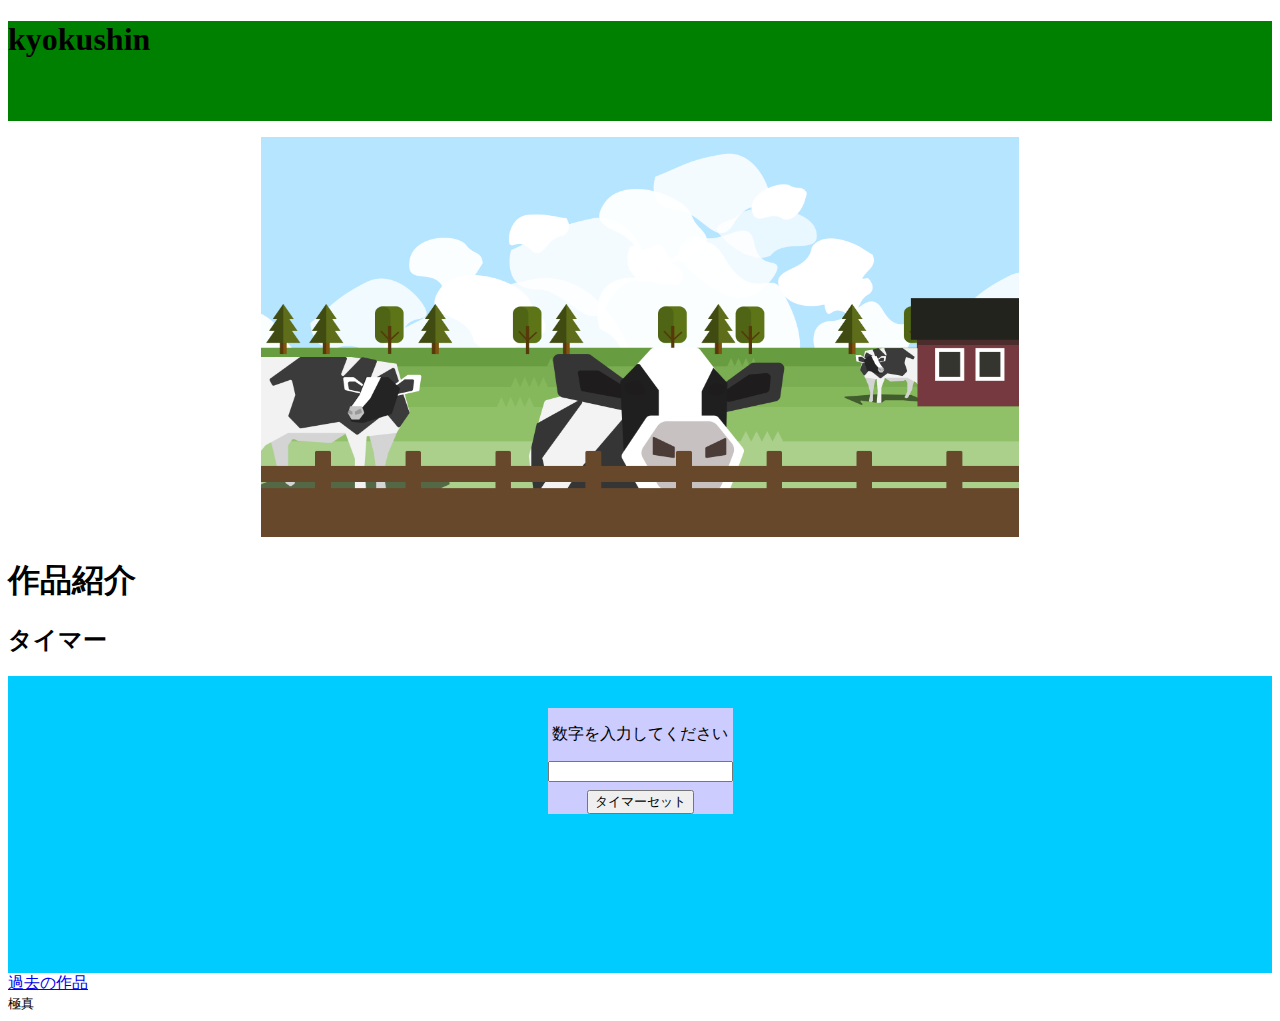
<file: index.html>
<!DOCTYPE html>
<html lang="ja">
<head>
  <meta charset="UTF-8">
  <meta http-equiv="X-UA-Compatible" content="IE=edge">
  <meta name="viewport" content="width=device-width, initial-scale=1.0">
  <title>site</title>
  <link rel="icon" href="favicon.png">
		<link rel="stylesheet" href="style.css">
</head>
<body>
		<header>
			<h1>kyokushin</h1>
		</header>
		<main>
		<section>
			<div class="midashi">
               <img src="pic1.png"></li>
			</div>
		</section>
		<h1>作品紹介</h1>
		 <section>
			<h2>タイマー</h2>
			<div class="timerbox">
				<div class="timersetbox"">
					<p>数字を入力してください</p>
					<input type="number" id="timerinput">
					<button id="timerbutton">タイマーセット</button>
					<audio src="oto.mp3" id = "sound"></audio>
				</div>
				
				<P id="time"></p>
				<p id="warning">入力値が不正です</p>
			</div>
		 </section>
		<a  href="sakuhin/site1/index.html">過去の作品</a>
		 
		</main>
		<footer>
          <small>極真</small>
	    </footer>
  <script src="main.js"></script>
</body>
</html>
</file>
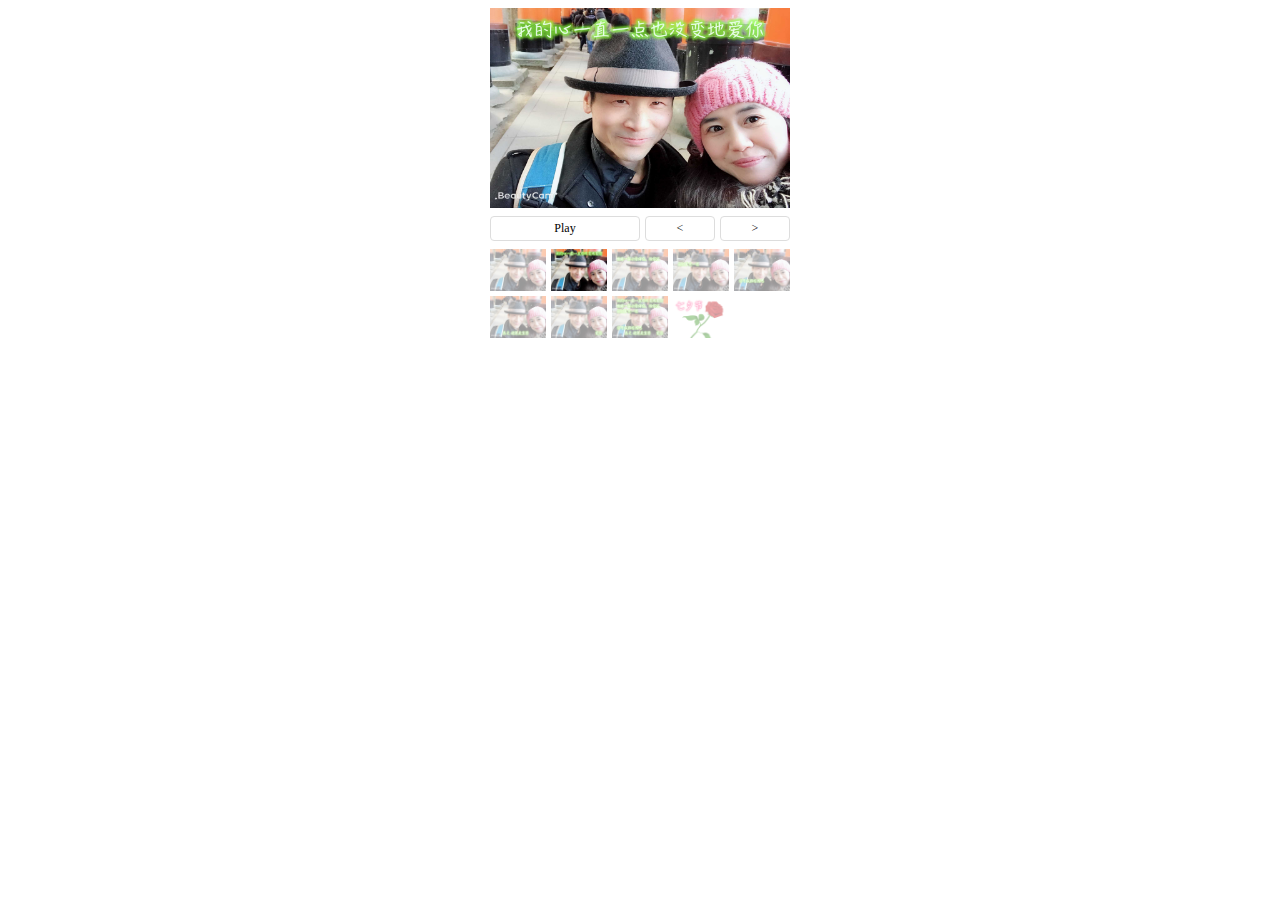
<file: sakuhin/site1/index.html>
<!DOCTYPE html>
<html lang="ja">
<head>
 <meta charset="utf-8">
 <title>slideshow</title>
 <link rel="stylesheet" href="styles.css">
</head>
<body>
 <main>
  <img id="main">
  
  <nav>
   <ul>
    <li id="play">Play</li>
	<li id="prev">&lt;</li>
	<li id="next">&gt;</li>
   </ul>
  </nav>
  <ul class="thumbnails"></ul>
 </main>
 
 <script src="main.js"></script>
</body>
</file>
<file: style.css>
header {
	background-color: green;
	height: 100px;
}

.midashi {
	background-color: pink;
	height: 400px;
	width: 60%;
	margin: 16px auto;
}

img {
	width: 100%;
	height: 100%;
}

.timerbox{
	background-color: #00CCFF;
	display: flex;
	justify-content: center;
	align-items: center;
	flex-direction: column;
	padding: 32px;
}

.timersetbox{
	background-color: #CCCCFF;
	display: flex;
	justify-content: center;
	align-items: center;
	flex-direction: column;
	margin-bottom: 16px;
}

#timerinput{
	margin-bottom: 8px;
}

#time{
	text-align: center;
}

#warning{
	padding: 16px;
	margin-top: 8px;
	border: 1px solid orange;
	opacity: 0;
	transition: ease-in-out .3s;
}

#warning.is-active{
	opacity: 1;
	transition: ease-in-out .3s;
}
</file>
<file: sakuhin/site1/styles.css>
main {
	width: 300px;
	margin: 0 auto;
}

img {
	vertical-align: bottom;
}

ul {
	list-style: none;
	padding: 0;
	margin: 0;
}

#main {
	width: 300px;
	height: 200px;
	margin-bottom: 8px;
}

nav {
	margin-bottom: 8px;
}

nav ul {
	display: flex;
	justify-content: space-between;
}

nav li {
	border: 1px solid #ddd;
	border-radius: 4px;
	font-size: 12px;
	padding: 4px;
	text-align: center;
	cursor: pointer;
	user-select: none;
}

nav li:hover {
	background: #f8f8f8;
}

#play {
	width: 140px;
}

#next,
#prev {
	width: 60px;
}

.thumbnails {
	display: grid;
	grid-template-columns: repeat(5, 56px);
	gap: 5px;
}

.thumbnails li {
	cursor: pointer;
	opacity: 0.4;
}

.thumbnails li:hover,
.thumbnails li.current {
	
	opacity: 1;
}
.thumbnails img {
	width: 56px;
}
</file>
